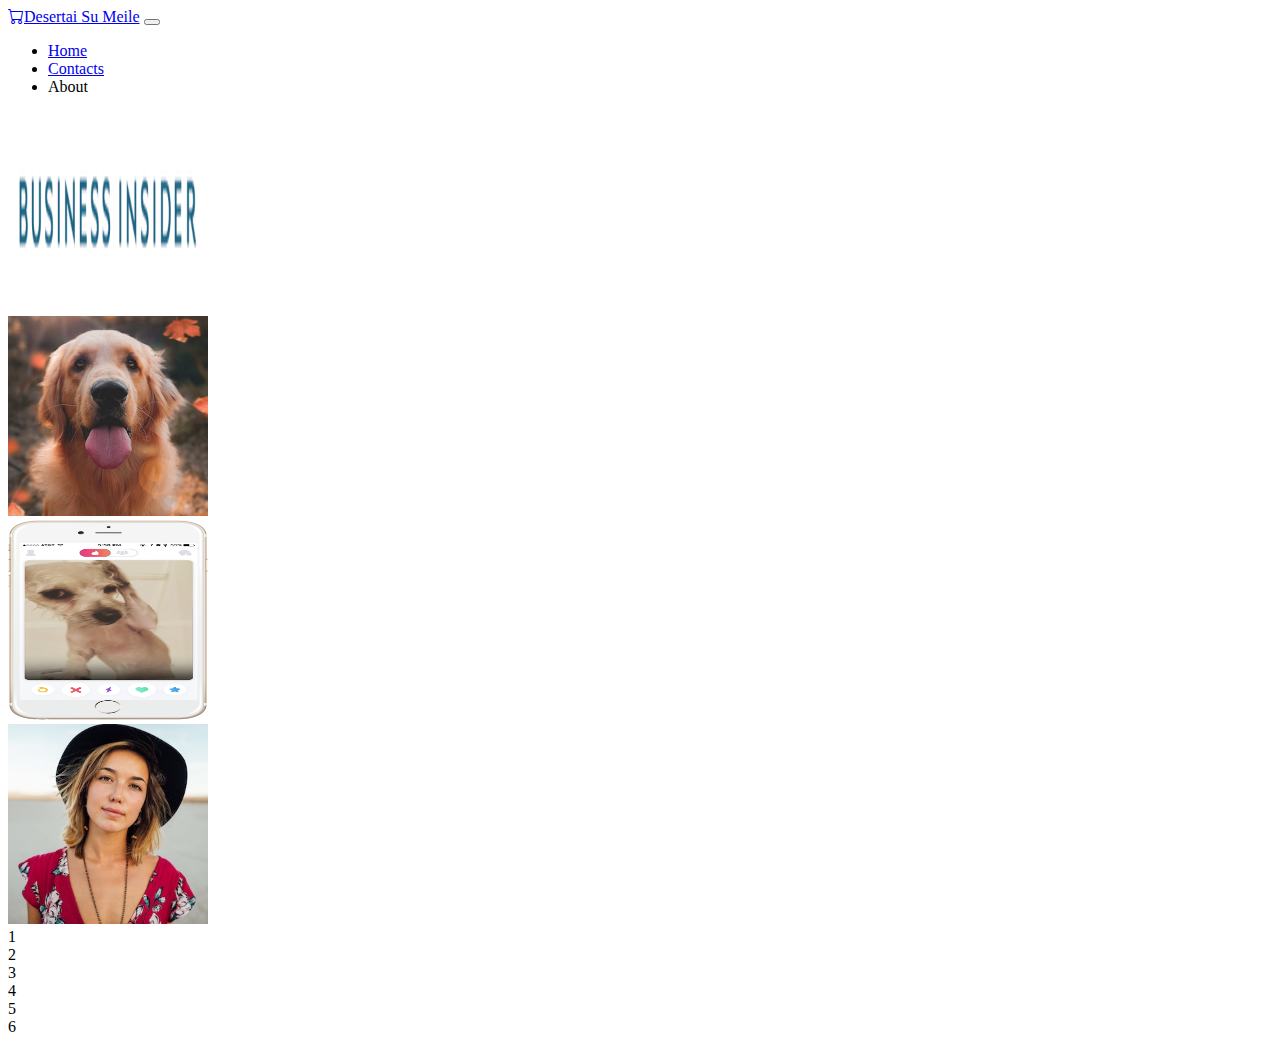
<file: bsgrid.html>
<!DOCTYPE html>
<html lang="en">
  <head>
    <meta charset="utf-8" />
    <meta name="viewport" content="width=device-width, initial-scale=1" />
    <title>Bootstrap demo</title>
    <link
      rel="stylesheet"
      href="https://cdn.jsdelivr.net/npm/bootstrap-icons@1.8.2/font/bootstrap-icons.css"
    />
    <link
      href="https://cdn.jsdelivr.net/npm/bootstrap@5.2.0-beta1/dist/css/bootstrap.min.css"
      rel="stylesheet"
      integrity="sha384-0evHe/X+R7YkIZDRvuzKMRqM+OrBnVFBL6DOitfPri4tjfHxaWutUpFmBp4vmVor"
      crossorigin="anonymous"
    />
    <link rel="stylesheet" href="bs.css" />
  </head>
  <body>
    <nav class="navbar navbar-expand-lg navbar-dark bg-dark">
      <div class="container-fluid">
        <a class="navbar-brand" href="#"
          ><i class="bi bi-cart"></i>Desertai Su Meile</a
        >
        <button
          class="navbar-toggler"
          type="button"
          data-bs-toggle="collapse"
          data-bs-target="#navbarSupportedContent"
          aria-controls="navbarSupportedContent"
          aria-expanded="false"
          aria-label="Toggle navigation"
        >
          <span class="navbar-toggler-icon"></span>
        </button>
        <div class="collapse navbar-collapse" id="navbarSupportedContent">
          <ul class="navbar-nav me-auto mb-2 mb-lg-0">
            <li class="nav-item">
              <a class="nav-link active" aria-current="page" href="#">Home</a>
            </li>
            <li class="nav-item">
              <a class="nav-link" href="#">Contacts</a>
            </li>
            <li class="nav-item">
              <a class="nav-link">About</a>
            </li>
          </ul>
        </div>
      </div>
    </nav>
    <div class="row">
      <div class="col-lg-3 col-md-4 col-sm-6">
        <img src="images/bizinsider.png" />
      </div>
      <div class="col-lg-3 col-md-4 col-sm-6">
        <img src="images/dog-img.jpg" />
      </div>
      <div class="col-lg-3 col-md-4 col-sm-6">
        <img src="images/iphone6.png" />
      </div>
      <div class="col-lg-3 col-md-4 col-sm-6">
        <img src="images/lady-img.jpg" />
      </div>
    </div>
    <div class="row">
      <!-- 1 row contains 12 columns in total(v odnom riadu 12 kolon) -->
      <div class="col-lg-2 col-md-3">1</div>
      <div class="col-lg-2 col-md-3">2</div>
      <div class="col-lg-2 col-md-3">3</div>
      <div class="col-lg-2 col-md-3">4</div>
      <div class="col-lg-2 col-md-3">5</div>
      <div class="col-lg-2 col-md-3">6</div>
    </div>
    <script
      src="https://cdn.jsdelivr.net/npm/bootstrap@5.2.0-beta1/dist/js/bootstrap.bundle.min.js"
      integrity="sha384-pprn3073KE6tl6bjs2QrFaJGz5/SUsLqktiwsUTF55Jfv3qYSDhgCecCxMW52nD2"
      crossorigin="anonymous"
    ></script>
  </body>
</html>
</file>
<file: bs.css>
img {
  width: 12.5rem;
  height: 12.5rem;
}
</file>
